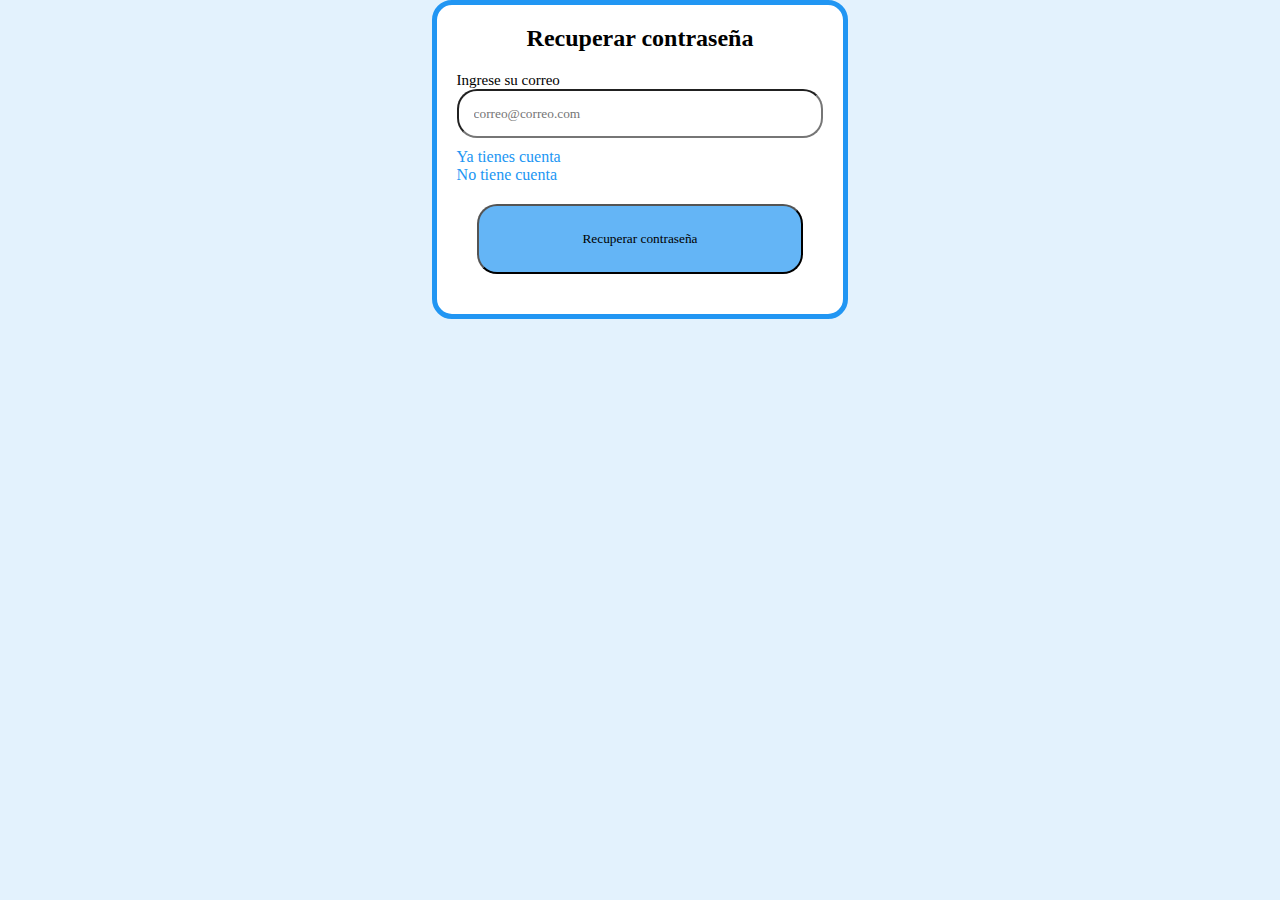
<file: views/recovery.html>
<!DOCTYPE html>
<html lang="es">
  <head>
    <meta charset="UTF-8" />
    <meta name="viewport" content="width=device-width, initial-scale=1.0" />
    <title>Recuperar contraseña</title>
    <link rel="stylesheet" href="../public/css/form.css" />
  </head>
  <body>
    <form class="form-content" action="">
        <h2 class="title">Recuperar contraseña</h2>
        <label class="form-label" for="correo">Ingrese su correo</label>
        <input
          class="form-input"
          type="email"
          placeholder="correo@correo.com"
        />
      <a href="log-in.html" class="log">Ya tienes cuenta</a>
      <a href="register.html" class="log">No tiene cuenta</a>
      <button class="form-button">Recuperar contraseña</button>
    </form>
  </body>
</html>
</file>
<file: public/css/form.css>
* {
    font-family: ChakraPetch;
    margin: 0;
    padding: 0;
}

body {
    background-color: #E3F2FD;
    background: linear-gradient(#97eaf8 #22cccc);
}

.content {
    height: 74.5vh;
    align-content: center;
}

.title {
    margin-bottom: 20px;
    padding: 0 70px;
    text-align: center;
}

.form-content {
    background-color: #FFFFFF;
    display: flex;
    flex-direction: column;
    border: #2196F3 solid 5px;
    border-radius: 20px;
    padding: 20px;
    justify-self: center;
}

.form-input {
    height: 25px;
    border-radius: 20px;
    margin-bottom: 10px;
    padding: 10px 15px;
}

.form-label {
    font-size: 15px;
}

.log {
    text-decoration: none;
    width: fit-content;
    color: #2196F3;
}

.log:hover {
    text-decoration: underline;
}

.div-button {
    text-align: center;
}

.form-button {
    background-color: #64B5F6;
    margin: 20px;
    border-radius: 20px;
    padding: 25px 20px;

}

.form-button:hover {
    background-color: #2196F3;
}
</file>
